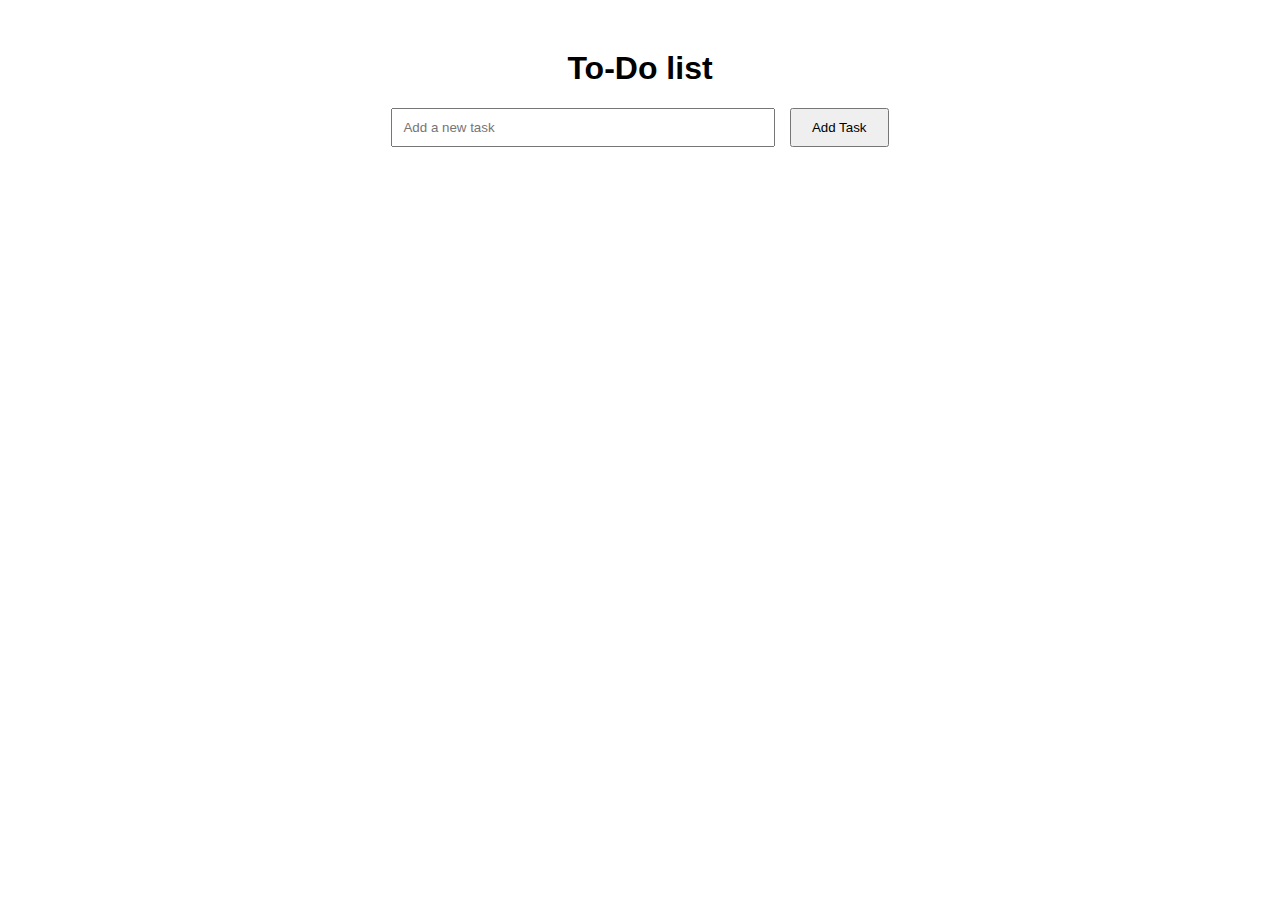
<file: index.html>
<!DOCTYPE html>
<html lang="en">
<head>
    <meta charset="UTF-8">
    <meta name="viewport" content="width=device-width, initial-scale=1.0">
    <title>To-Do App</title>
    <link rel="stylesheet" href="./getName/style.css">
</head>
<body>
    <div class="container">
        <h1>To-Do list </h1>
        <input type="text" id="taskInput" placeholder="Add a new task">
        <button onclick="addTask()">Add Task</button>
        <ul id="taskList"></ul>
    </div>
    <script src="todo.js"></script>
</body>
</html>
</file>
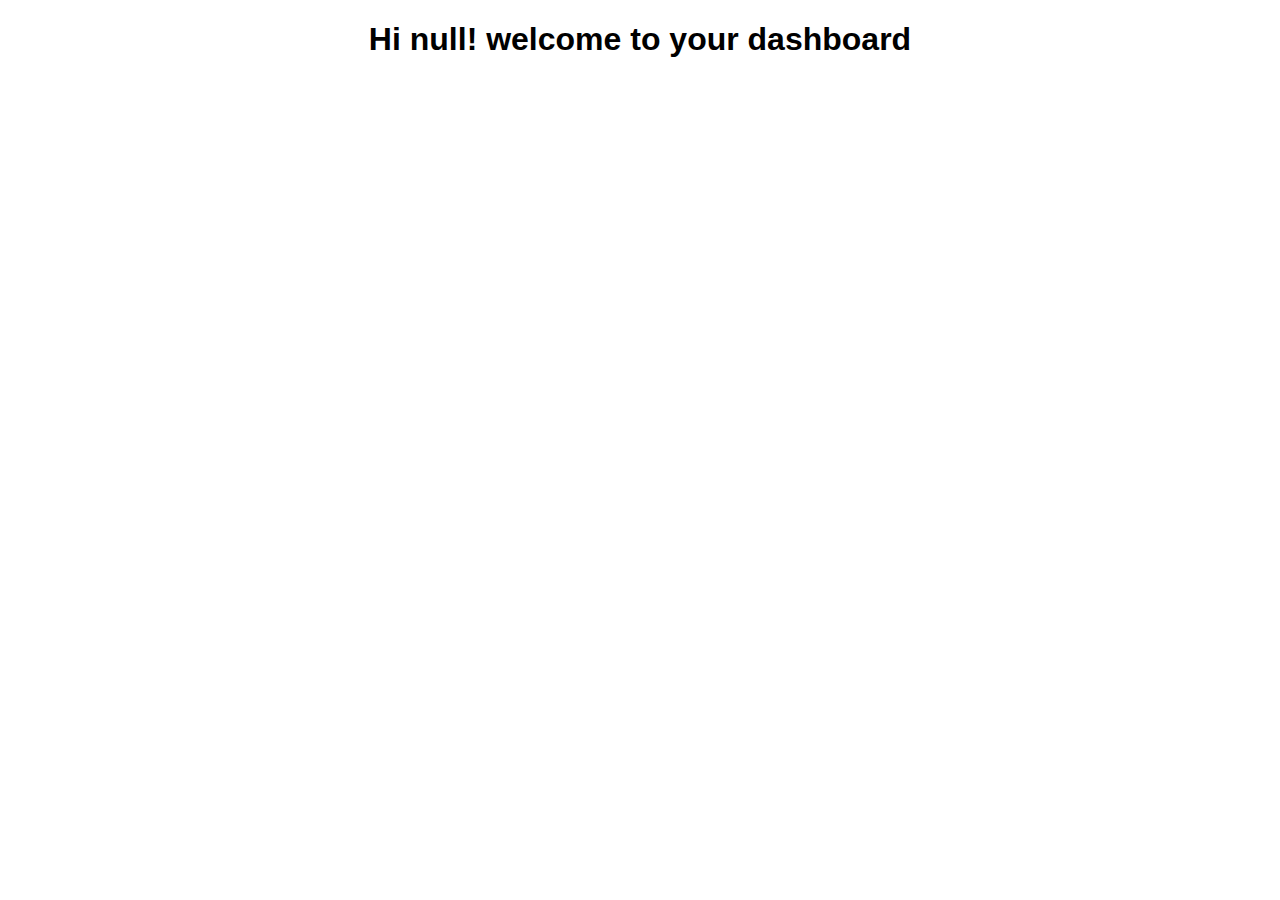
<file: getName/dash.html>
<!DOCTYPE html>
<html lang="en">
  <head>
    <meta charset="UTF-8" />
    <meta name="viewport" content="width=device-width, initial-scale=1.0" />
    <title>Document</title>
    <link rel="stylesheet" href="style.css" />
  </head>
  <body>
    <main>
      <aside></aside>
      <section class="main">
        <header></header>
        <section class="body"></section>
      </section>
    </main>
    <script>
      let body = document.querySelector(".body");
      let getName = localStorage.getItem("name");

      body.innerHTML = `<h1>Hi ${getName}! welcome to your dashboard </h1>`;
    </script>
  </body>
</html>
</file>
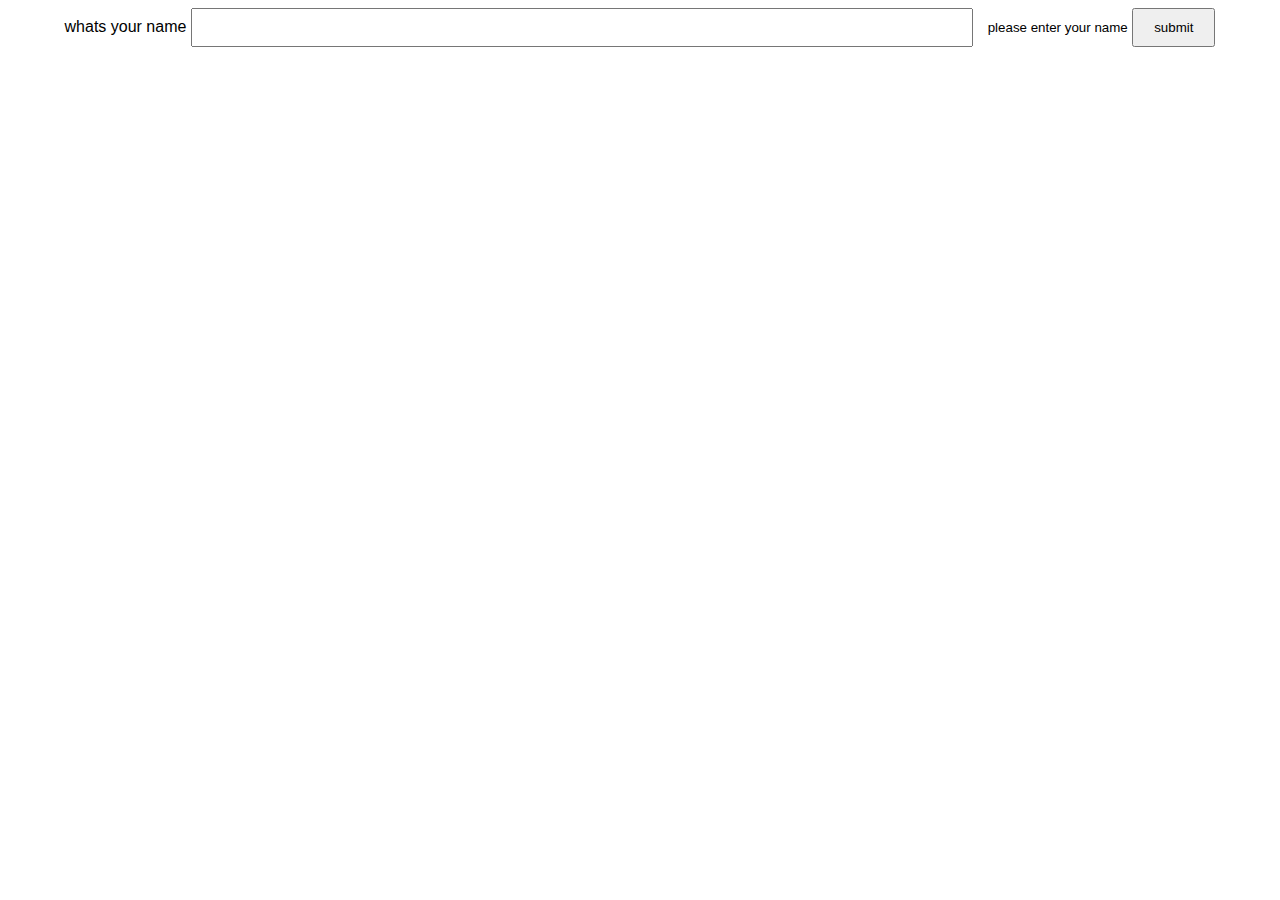
<file: getName/login.html>
<!DOCTYPE html>
<html lang="en">
  <head>
    <meta charset="UTF-8" />
    <meta name="viewport" content="width=device-width, initial-scale=1.0" />
    <title>Document</title>
    <link rel="stylesheet" href="style.css" />
  </head>
  <body>
    <form onsubmit="click">
      <label for="name">whats your name</label>
      <input type="text" class="input" />
      <small class="small">please enter your name</small>
      <button class="btn">submit</button>
    </form>
    <script>
        const button = document.querySelector(".btn");

        button.addEventListener("click", function (event) {
          event.preventDefault();

          let input = document.querySelector(".input");
          let small = document.querySelector(".small")
          if(input.value === ""){
              small.style.display = "block"
              input.style.border = "1px solid red"
              setTimeout(() => {

              }, 2000);
          }else{
              localStorage.setItem ("name", input.value);
          button.innerText = "Loading....";
          setTimeout(() => {
            location.href = "dash.html";
          }, 1000);

          input.value = "";
        }
      });
    </script>
  </body>
</html>
</file>
<file: getName/style.css>
body {
    font-family: Arial, sans-serif;
    text-align: center;
}

.container {
    margin: 50px auto;
    max-width: 600px;
}

input[type="text"] {
    width: 60%;
    padding: 10px;
    margin-right: 10px;
}

button {
    padding: 10px 20px;
}
body {
    font-family: Arial, sans-serif;
    text-align: center;
}

.container {
    margin: 50px auto;
    max-width: 600px;
}

input[type="text"] {
    width: 60%;
    padding: 10px;
    margin-right: 10px;
}

button {
    padding: 10px 20px;
}
</file>
